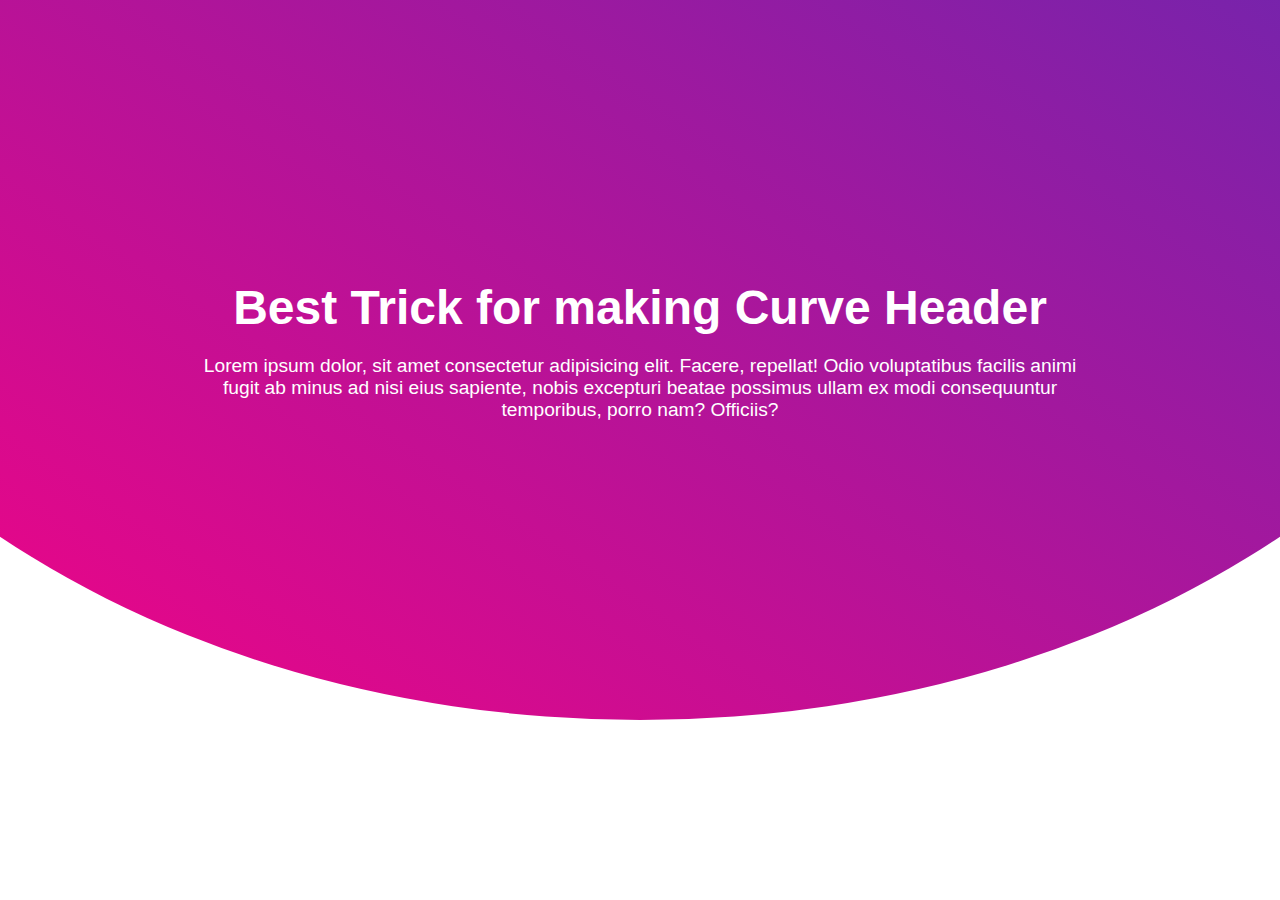
<file: Wavy background/index.html>
<!DOCTYPE html>
<html lang="en">
<head>
    <meta charset="UTF-8">
    <meta name="viewport" content="width=device-width, initial-scale=1.0">
    <title>Curvy Shape</title>
    <link rel="stylesheet" href="style.css">
</head>
<body>
    <section>
        <div class="content">
            <h2>Best Trick for making Curve Header</h2>
            <p>Lorem ipsum dolor, sit amet consectetur adipisicing elit. Facere, repellat! Odio voluptatibus facilis animi fugit ab minus ad nisi eius sapiente, nobis excepturi beatae possimus ullam ex modi consequuntur temporibus, porro nam? Officiis?</p>
        </div>
    </section>
</body>
</html>
</file>
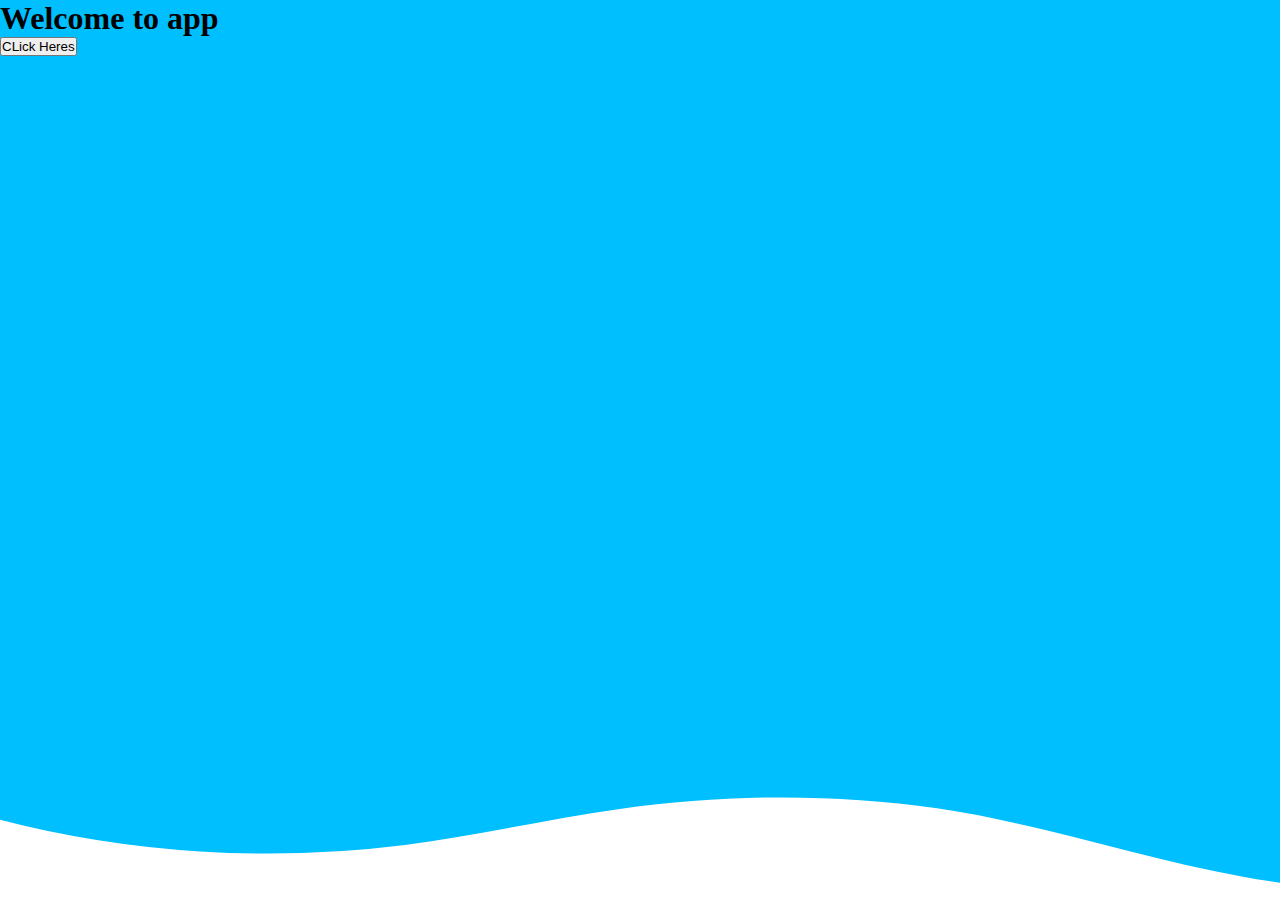
<file: Wavy background/curvysvg/index.html>
<!DOCTYPE html>
<html lang="en">

<head>
    <meta charset="UTF-8">
    <meta name="viewport" content="width=device-width, initial-scale=1.0">
    <title>Document</title>
    <style>
        * {
            margin: 0;
            padding: 0;
        }

        .custom-shape-divider-bottom-1597220380 {
            position: absolute;
            bottom: 0;
            left: 0;
            width: 100%;
            overflow: hidden;
            line-height: 0;
        }

        .custom-shape-divider-bottom-1597220380 svg {
            position: relative;
            display: block;
            width: calc(118% + 1.3px);
            height: 104px;
        }

        .custom-shape-divider-bottom-1597220380 .shape-fill {
            fill: #FFFFFF;
        }
    </style>
</head>

<body>
    <div style="position: relative; background-color: deepskyblue; min-height: 100vh;">
        <h1>Welcome to app</h1>
        <button>CLick Heres</button>

        <div class="custom-shape-divider-bottom-1597220380">
            <svg data-name="Layer 1" xmlns="http://www.w3.org/2000/svg" viewBox="0 0 1200 120"
                preserveAspectRatio="none">
                <path
                    d="M985.66,92.83C906.67,72,823.78,31,743.84,14.19c-82.26-17.34-168.06-16.33-250.45.39-57.84,11.73-114,31.07-172,41.86A600.21,600.21,0,0,1,0,27.35V120H1200V95.8C1132.19,118.92,1055.71,111.31,985.66,92.83Z"
                    class="shape-fill"></path>
            </svg>
        </div>
    </div>

</body>

</html>
</file>
<file: Wavy background/style.css>
body{
    margin: 0;
    padding: 0;
    font-family: sans-serif;
}
section{
    position: relative;
    width: 100%;
    height: 80vh;
    display: flex;
    justify-content: center;
    align-items: center;
    overflow: hidden;
}

section::before{
    content: "";
    position: absolute;
    top: 0;
    left: 0;
    width: 100%;
    height: 100%;
    background:linear-gradient(45deg,#ff0081,#6827b0);
    border-radius: 0 0 50% 50%/0 0 100% 100%;
    transform: scaleX(1.5)
}

section .content{
    position: relative;
    z-index: 1;
    margin: 0 auto;
    max-width: 900px;
    text-align: center;
}

section .content h2{
    margin: 0;
    padding: 0;
    color: #fff;
    font-size: 3em;
}
section .content p{
    color: #fff;
    font-size: 1.2em;
}
</file>
